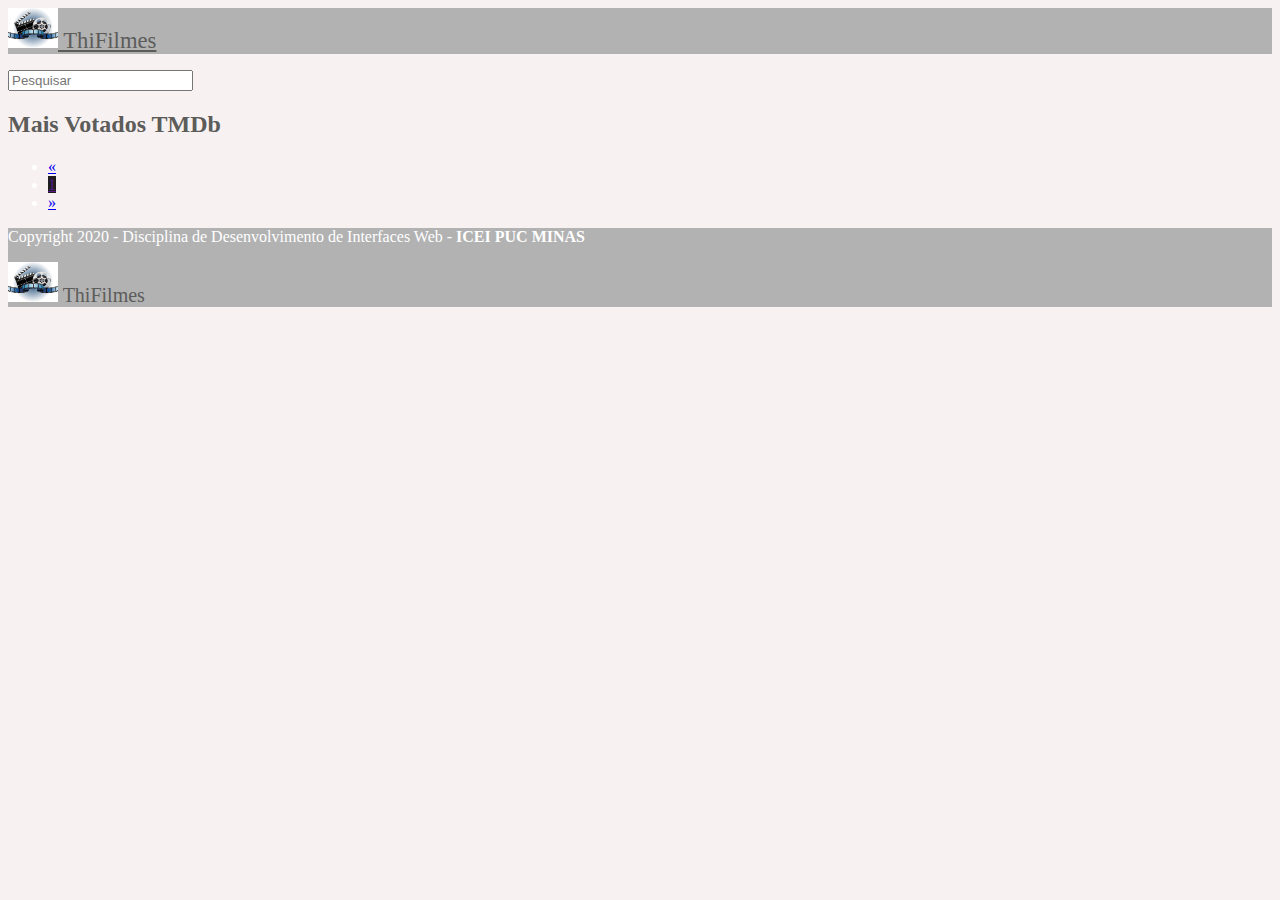
<file: index.html>
<!DOCTYPE html>
<html lang="en">
<head>
    <meta charset="UTF-8">
    <meta name="viewport" content="width=device-width, initial-scale=1.0">
    <title>ThiFilmes</title>
    <link 
        rel="stylesheet" 
        href="https://cdn.jsdelivr.net/npm/bootstrap@4.5.3/dist/css/bootstrap.min.css"
        integrity="sha384-TX8t27EcRE3e/ihU7zmQxVncDAy5uIKz4rEkgIXeMed4M0jlfIDPvg6uqKI2xXr2" 
        crossorigin="anonymous">
    <link rel="stylesheet" href="//maxcdn.bootstrapcdn.com/font-awesome/4.3.0/css/font-awesome.min.css">
    <link rel="stylesheet" href="style.css">
</head>
<body>

    <nav class="navbar navbar-expand-lg navbar-light cor" >
        <a href="" class="navbar-brand" >
            <img src="img/logo.png" class="d-inline-block align-top logo" alt="" loading="lazy">
           ThiFilmes
        </a>
        <div class="collapse navbar-collapse" id="navbarSupportedContent">
            <ul class="navbar-nav mr-auto">
            </ul>
        </div>
    </nav>
    <section class="container mt-4 mb-4">
        <div class="mb-4">
            <input id="searchInput" class="form-control mr-sm-2" type="search" placeholder="Pesquisar" aria-label="Pesquisar">
        </div>
        <div id="searchResult" class="row">

        </div>
    </section>
    <section id="destaque" class="container mt-4 mb-4">
        <header class="mb-4">
            <h2>Mais Votados TMDb</h2>
        </header>
        <div id="films" class="row mb-4">
        </div>
        <nav id="paginate" class="row justify-content-center">
            <ul class="pagination">
                <li class="page-item disabled">
                    <a href="#" class="page-link">
                        <span aria-hidden="true">&laquo</span>
                        <span class="sr-only">Previous</span>
                    </a>
                </li>
                <li class="page-item active">
                    <a href="" class="page-link">1</a>
                </li>
                <li class="page-item disabled">
                    <a href="#" aria-label="Next" class="page-link">
                        <span aria-hidden="true">&raquo</span>
                        <span class="sr-only">Next</span>
                    </a>
                </li>
            </ul>
        </nav>
    </section>
    <div class="footer container-fluid d-flex justify-content-between p-3">
        <p class="mr-3">
            Copyright 2020 - Disciplina de Desenvolvimento de Interfaces Web - <strong>ICEI PUC MINAS</strong>
        </p>
        <p>
            <a href="" class="navbar-brand">
                <img src="img/logo.png" class="d-inline-block align-top logo" alt="" loading="lazy">
                ThiFilmes
            </a>
        </p>
    </div>
    <script 
        src="https://code.jquery.com/jquery-3.5.1.slim.min.js"
        integrity="sha384-DfXdz2htPH0lsSSs5nCTpuj/zy4C+OGpamoFVy38MVBnE+IbbVYUew+OrCXaRkfj" 
        crossorigin="anonymous">
    </script>
    <script 
        src="https://cdn.jsdelivr.net/npm/bootstrap@4.5.3/dist/js/bootstrap.bundle.min.js" 
        integrity="sha384-ho+j7jyWK8fNQe+A12Hb8AhRq26LrZ/JpcUGGOn+Y7RsweNrtN/tE3MoK7ZeZDyx"
        crossorigin="anonymous">
    </script>
    <script 
        src="https://code.jquery.com/jquery-3.5.1.js" 
        integrity="sha256-QWo7LDvxbWT2tbbQ97B53yJnYU3WhH/C8ycbRAkjPDc=" 
        crossorigin="anonymous">
    </script>
    <script src="script.js"></script>
    <script src="index.js"></script>
</body>
</html>
</file>
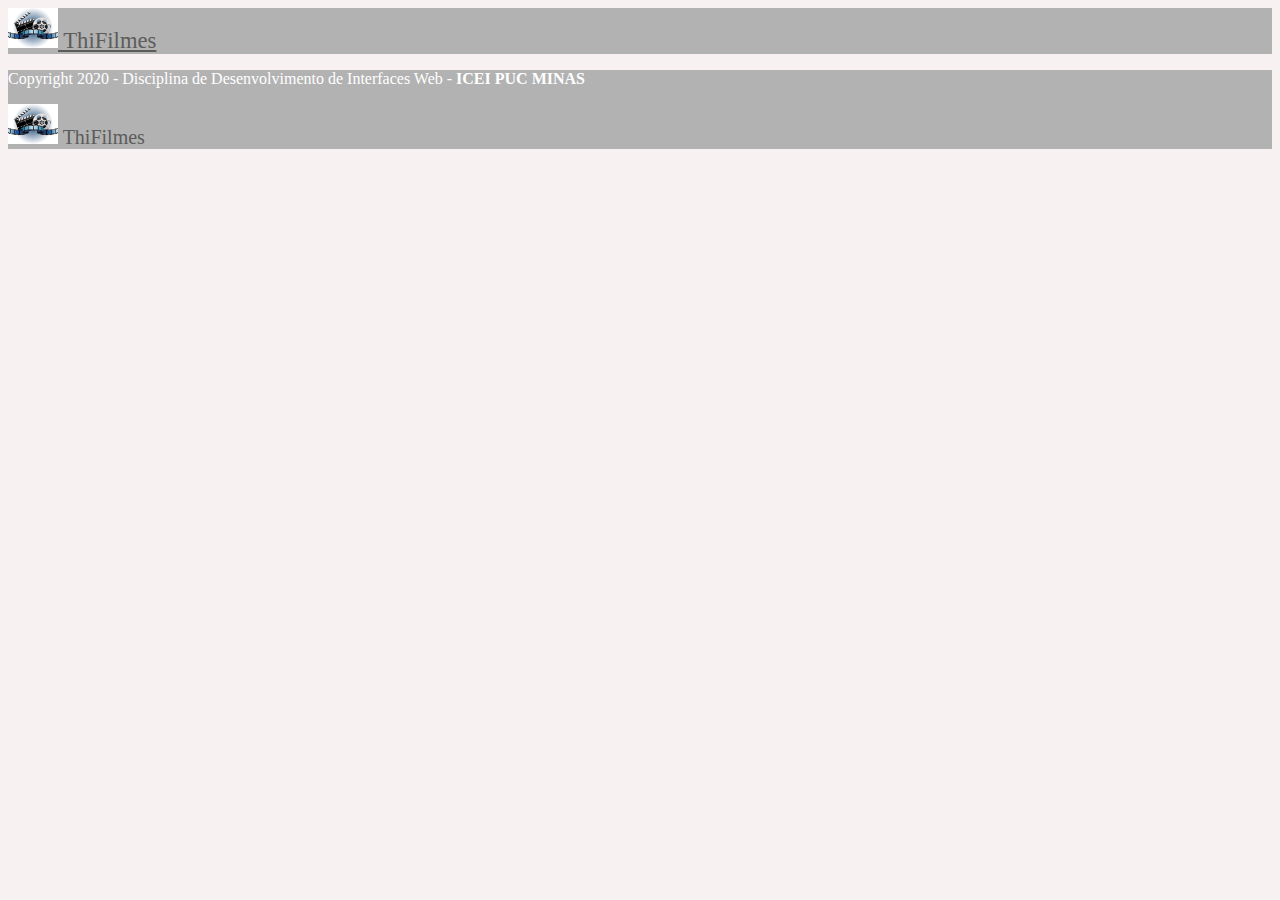
<file: filme/index.html>
<!DOCTYPE html>
<html lang="en">
<head>
    <meta charset="UTF-8">
    <meta name="viewport" content="width=device-width, initial-scale=1.0">
    <title>ThiFilmesr</title>
    <link 
        rel="stylesheet" 
        href="https://cdn.jsdelivr.net/npm/bootstrap@4.5.3/dist/css/bootstrap.min.css"
        integrity="sha384-TX8t27EcRE3e/ihU7zmQxVncDAy5uIKz4rEkgIXeMed4M0jlfIDPvg6uqKI2xXr2" 
        crossorigin="anonymous">
    <link rel="stylesheet" href="//maxcdn.bootstrapcdn.com/font-awesome/4.3.0/css/font-awesome.min.css">
    <link rel="stylesheet" href="../style.css">
    <link rel="stylesheet" href="filme.css">
</head>
<body>
    <nav class="navbar navbar-expand-lg navbar-light cor" >
        <a href="../" class="navbar-brand" >
            <img src="../img/logo.png" class="d-inline-block align-top logo" alt="" loading="lazy">
            ThiFilmes
        </a>
        <div class="collapse navbar-collapse" id="navbarSupportedContent">
            <ul class="navbar-nav mr-auto">
            </ul>
        </div>
    </nav>
    <section id="film" class="container-fluid mt-5 mb-5">
    </section>
    <div class="footer container-fluid d-flex justify-content-between p-3">
        <p class="mr-3">
            Copyright 2020 - Disciplina de Desenvolvimento de Interfaces Web - <strong>ICEI PUC MINAS</strong>
        </p>
        <p><a href="../" class="navbar-brand">
            <img src="../img/logo.png" class="d-inline-block align-top logo" alt="" loading="lazy">
            ThiFilmes
        </a></p>
    </div>
    <script 
        src="https://code.jquery.com/jquery-3.5.1.slim.min.js"
        integrity="sha384-DfXdz2htPH0lsSSs5nCTpuj/zy4C+OGpamoFVy38MVBnE+IbbVYUew+OrCXaRkfj" 
        crossorigin="anonymous">
    </script>
    <script 
        src="https://cdn.jsdelivr.net/npm/bootstrap@4.5.3/dist/js/bootstrap.bundle.min.js" 
        integrity="sha384-ho+j7jyWK8fNQe+A12Hb8AhRq26LrZ/JpcUGGOn+Y7RsweNrtN/tE3MoK7ZeZDyx"
        crossorigin="anonymous">
    </script>
    <script 
        src="https://code.jquery.com/jquery-3.5.1.js" 
        integrity="sha256-QWo7LDvxbWT2tbbQ97B53yJnYU3WhH/C8ycbRAkjPDc=" 
        crossorigin="anonymous">
    </script>
    <script src="../script.js"></script>
    <script src="filme.js"></script>
</body>
</html>
</file>
<file: style.css>
body{
    background-color: rgb(248, 241, 241);
    color:white;
}
    
p .card{
    color: white;
}
.logo {
    width: 50px;
}

h2{
    color: rgb(92, 92, 90);
}
h6{
    color: rgb(245, 239, 239);
}
.card-film {
    min-height: 450px;
}
.text-muted {
    color: rgb(245, 239, 239)!important;
}

.card-film .card-body{
    height: 300px;
    display: flex;
    flex-direction: column;
    justify-content: flex-end;
    background-color: rgb(92, 92, 90);
    border: 2px;
    
    
}
.card{
    background-color: rgb(245, 241, 240);
}
.cor{
    background:#b2b2b2;
}

.navbar-light .navbar-brand{
color:rgb(92, 92, 90);
text-align: center;
font-family: Cambria, Cochin, Georgia, Times, 'Times New Roman', serif;
font-size: 0.6cm;
}

.navbar-light .navbar-brand:focus, .navbar-light .navbar-brand:hover {
    color :rgb(253, 253, 246);
}
/* cor do botões */
.btn-primary {
    background-color:#b2b2b2;
    border-color: rgb(247, 242, 242);

}
.logo{
    width: 50px;
}

.page-item.active .page-link { 
    background-color:rgb(31, 29, 29);;
    border-color: #FFF0F5;
}

.footer {
    background-color: #b2b2b2;
}
.footer a{
    color:rgb(92, 92, 90);
    text-decoration: none;
    font-size: 20px;
    font-family: Cambria, Cochin, Georgia, Times, 'Times New Roman', serif;
    
}
</file>
<file: filme/filme.css>
.card-img-overlay {
    background-color: rgba(0,0,0,0.5);
    display: flex;
    flex-direction: column;
    justify-content: flex-end;
}

@media (max-width: 767.98px) {
    .card-img-overlay {
        position: relative
    }
}
</file>
